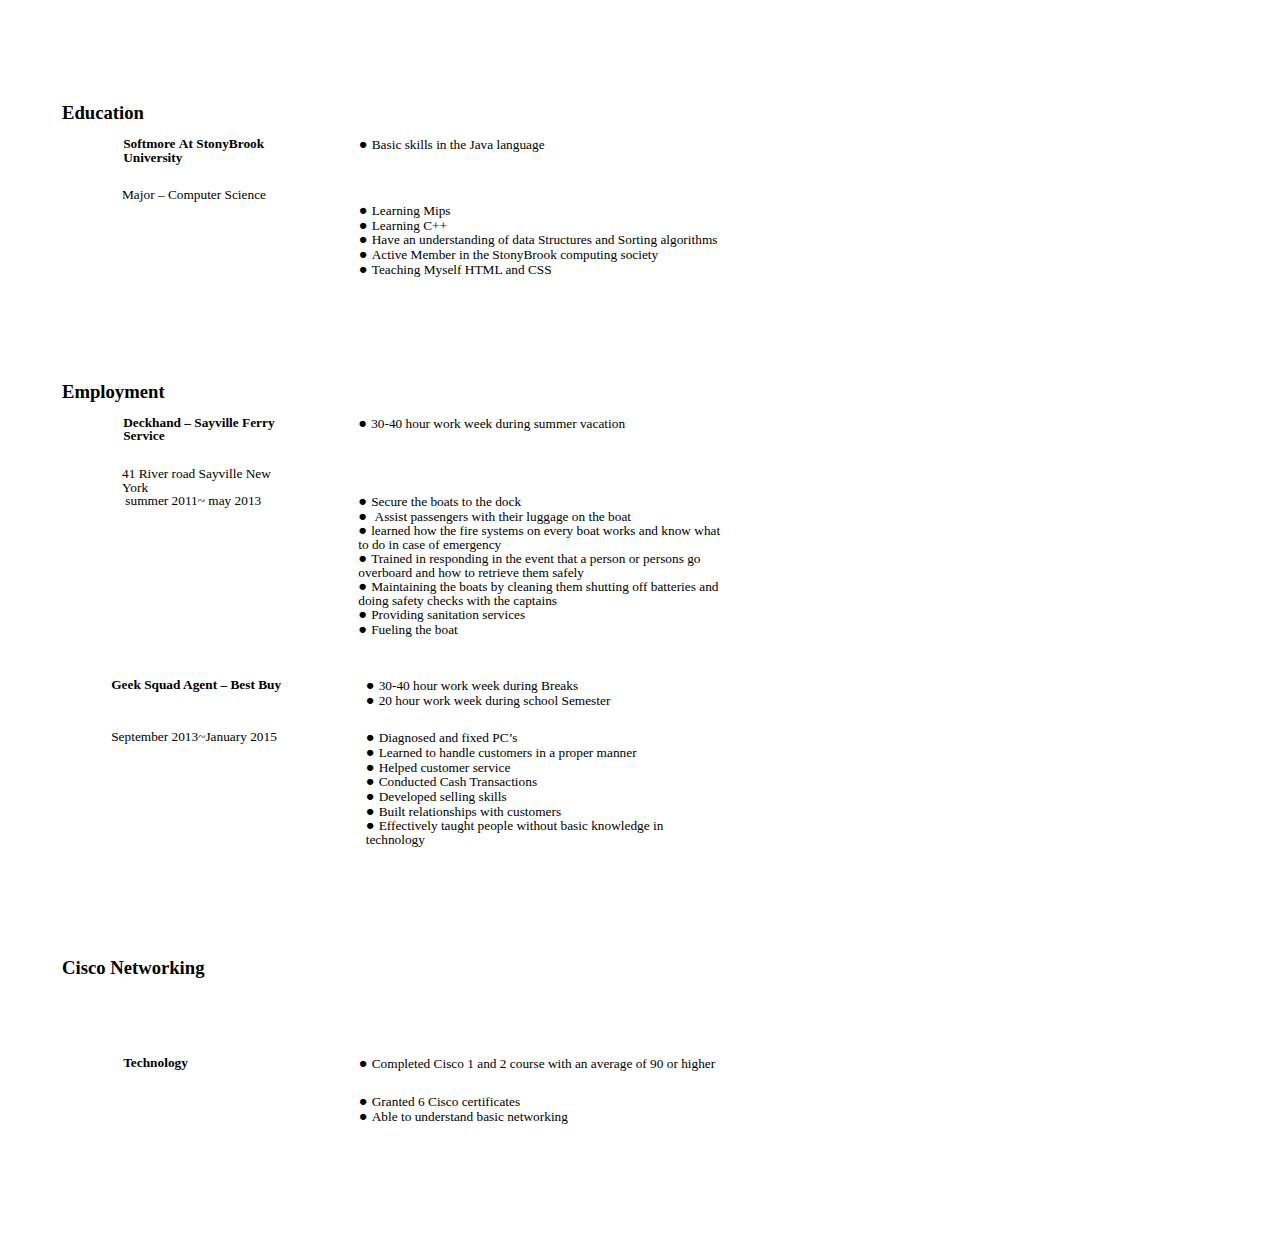
<file: Untitleddocument.html>
<html><head><meta content="text/html; charset=UTF-8" http-equiv="content-type"><style type="text/css">@import url('https://themes.googleusercontent.com/fonts/css?kit=soa_V42eXREs8LDkwBiWS_esZW2xOQ-xsNqO47m55DA');ul.lst-kix_ergsstsoh3p9-4{list-style-type:none}ul.lst-kix_ergsstsoh3p9-3{list-style-type:none}ul.lst-kix_ergsstsoh3p9-6{list-style-type:none}ul.lst-kix_ergsstsoh3p9-5{list-style-type:none}ul.lst-kix_ergsstsoh3p9-0{list-style-type:none}ul.lst-kix_ergsstsoh3p9-2{list-style-type:none}.lst-kix_ergsstsoh3p9-5>li:before{content:"\0025aa  "}ul.lst-kix_ergsstsoh3p9-1{list-style-type:none}.lst-kix_ergsstsoh3p9-4>li:before{content:"o  "}.lst-kix_ergsstsoh3p9-2>li:before{content:"\0025aa  "}.lst-kix_ergsstsoh3p9-6>li:before{content:"\0025cf  "}ul.lst-kix_ergsstsoh3p9-8{list-style-type:none}ul.lst-kix_ergsstsoh3p9-7{list-style-type:none}.lst-kix_ergsstsoh3p9-3>li:before{content:"\0025cf  "}.lst-kix_ergsstsoh3p9-7>li:before{content:"o  "}.lst-kix_ergsstsoh3p9-0>li:before{content:"\0025cf  "}.lst-kix_ergsstsoh3p9-8>li:before{content:"\0025aa  "}.lst-kix_ergsstsoh3p9-1>li:before{content:"o  "}ol{margin:0;padding:0}.c28{border-right-style:solid;padding:0pt 5.4pt 0pt 5.4pt;border-bottom-color:#000000;border-top-width:0pt;border-right-width:0pt;border-left-color:#000000;vertical-align:top;border-right-color:#000000;border-left-width:0pt;border-top-style:solid;border-left-style:solid;border-bottom-width:0pt;width:179pt;border-top-color:#000000;border-bottom-style:solid}.c41{border-right-style:solid;padding:0pt 5.4pt 0pt 5.4pt;border-bottom-color:#000000;border-top-width:0pt;border-right-width:0pt;border-left-color:#000000;vertical-align:top;border-right-color:#000000;border-left-width:0pt;border-top-style:solid;border-left-style:solid;border-bottom-width:0pt;width:469pt;border-top-color:#000000;border-bottom-style:solid}.c8{border-right-style:solid;padding:0pt 5.4pt 0pt 5.4pt;border-bottom-color:#000000;border-top-width:0pt;border-right-width:0pt;border-left-color:#000000;vertical-align:top;border-right-color:#000000;border-left-width:0pt;border-top-style:solid;border-left-style:solid;border-bottom-width:0pt;width:329pt;border-top-color:#000000;border-bottom-style:solid}.c14{border-right-style:solid;padding:0pt 5.4pt 0pt 5.4pt;border-bottom-color:#000000;border-top-width:0pt;border-right-width:0pt;border-left-color:#000000;vertical-align:top;border-right-color:#000000;border-left-width:0pt;border-top-style:solid;border-left-style:solid;border-bottom-width:0pt;width:139pt;border-top-color:#000000;border-bottom-style:solid}.c4{border-right-style:solid;padding:0pt 5.4pt 0pt 5.4pt;border-bottom-color:#000000;border-top-width:0pt;border-right-width:0pt;border-left-color:#000000;vertical-align:top;border-right-color:#000000;border-left-width:0pt;border-top-style:solid;border-left-style:solid;border-bottom-width:0pt;width:145pt;border-top-color:#000000;border-bottom-style:solid}.c17{border-right-style:solid;padding:0pt 5.4pt 0pt 5.4pt;border-bottom-color:#000000;border-top-width:0pt;border-right-width:0pt;border-left-color:#000000;vertical-align:top;border-right-color:#000000;border-left-width:0pt;border-top-style:solid;border-left-style:solid;border-bottom-width:0pt;width:324pt;border-top-color:#000000;border-bottom-style:solid}.c7{margin-left:-13.5pt;padding-top:0pt;padding-bottom:0pt;line-height:1.0;page-break-after:avoid;orphans:2;widows:2;direction:ltr;margin-right:-36pt;height:20pt}.c1{margin-left:-31.5pt;padding-top:0pt;padding-bottom:0pt;line-height:1.0;page-break-after:avoid;orphans:2;widows:2;direction:ltr;margin-right:-36pt;height:11pt}.c10{margin-left:35.1pt;padding-top:0pt;padding-left:0pt;padding-bottom:0pt;line-height:1.0;orphans:2;widows:2;text-align:left;direction:ltr}.c12{padding-top:0pt;padding-bottom:0pt;line-height:1.0;orphans:2;widows:2;text-align:left;direction:ltr;height:11pt}.c3{margin-left:-0.9pt;padding-top:0pt;padding-bottom:0pt;line-height:1.0;orphans:2;widows:2;text-align:left;direction:ltr}.c26{padding-top:0pt;padding-bottom:0pt;line-height:1.0;orphans:2;widows:2;text-align:left;direction:ltr}.c13{padding-top:0pt;padding-bottom:0pt;line-height:1.15;text-align:left;direction:ltr;height:11pt}.c2{color:#000000;font-weight:normal;text-decoration:none;vertical-align:baseline;font-style:normal}.c19{line-height:1.0;orphans:2;widows:2;direction:ltr;height:11pt}.c35{margin-left:-31.5pt;padding-top:0pt;padding-bottom:0pt;margin-right:-36pt}.c32{line-height:1.0;orphans:2;widows:2;direction:ltr}.c22{border-collapse:collapse;margin-right:auto}.c33{font-size:14pt;font-family:"Arial Narrow";font-weight:bold}.c24{margin-left:-31.5pt;text-indent:36pt;margin-right:-36pt}.c16{background-color:#ffffff;max-width:468pt;padding:72pt 72pt 72pt 72pt}.c21{font-size:14pt;font-family:"Arial Narrow";font-style:normal}.c31{text-decoration:none;vertical-align:baseline;font-style:normal}.c36{color:#000000;text-decoration:underline;font-style:normal}.c11{margin-left:9pt;border-collapse:collapse;margin-right:auto}.c0{font-size:10pt;font-family:"Arial Narrow"}.c29{margin-left:-27pt;margin-right:-36pt}.c25{font-weight:bold;text-decoration:underline}.c5{padding:0;margin:0}.c23{font-size:8pt;font-family:"Arial Narrow"}.c18{font-size:12pt;font-family:"Arial Narrow"}.c38{font-size:12pt;font-family:"Times New Roman"}.c37{margin-left:-31.5pt;margin-right:-36pt}.c9{color:#000000;font-weight:bold}.c39{margin-right:-36pt}.c40{font-weight:bold}.c27{height:4pt}.c34{page-break-after:avoid}.c6{height:0pt}.c30{margin-left:35.1pt}.c20{margin-left:-0.9pt}.c15{height:19pt}.title{padding-top:0pt;color:#000000;font-size:26pt;padding-bottom:3pt;font-family:"Arial";line-height:1.15;page-break-after:avoid;orphans:2;widows:2;text-align:left}.subtitle{padding-top:0pt;color:#666666;font-size:15pt;padding-bottom:16pt;font-family:"Arial";line-height:1.15;page-break-after:avoid;orphans:2;widows:2;text-align:left}li{color:#000000;font-size:11pt;font-family:"Arial"}p{margin:0;color:#000000;font-size:11pt;font-family:"Arial"}h1{padding-top:20pt;color:#000000;font-size:20pt;padding-bottom:6pt;font-family:"Arial";line-height:1.15;page-break-after:avoid;orphans:2;widows:2;text-align:left}h2{padding-top:18pt;color:#000000;font-size:16pt;padding-bottom:6pt;font-family:"Arial";line-height:1.15;page-break-after:avoid;orphans:2;widows:2;text-align:left}h3{padding-top:16pt;color:#434343;font-size:14pt;padding-bottom:4pt;font-family:"Arial";line-height:1.15;page-break-after:avoid;orphans:2;widows:2;text-align:left}h4{padding-top:14pt;color:#666666;font-size:12pt;padding-bottom:4pt;font-family:"Arial";line-height:1.15;page-break-after:avoid;orphans:2;widows:2;text-align:left}h5{padding-top:12pt;color:#666666;font-size:11pt;padding-bottom:4pt;font-family:"Arial";line-height:1.15;page-break-after:avoid;orphans:2;widows:2;text-align:left}h6{padding-top:12pt;color:#666666;font-size:11pt;padding-bottom:4pt;font-family:"Arial";line-height:1.15;page-break-after:avoid;font-style:italic;orphans:2;widows:2;text-align:left}</style></head><body class="c16"><p class="c32 c37"><span class="c33">Education</span></p><p class="c19 c24"><span class="c23"></span></p><a href="#" name="7314d9a06738d55496ff74398c8dfec5ef212742"></a><a href="#" name="0"></a><table cellpadding="0" cellspacing="0" class="c11"><tbody><tr class="c6"><td class="c14" colspan="1" rowspan="1"><h5 class="c26 c34"><span class="c0 c9">Softmore</span><span class="c31 c0 c9">&nbsp;At StonyBrook University</span></h5></td><td class="c8" colspan="1" rowspan="1"><ul class="c5 lst-kix_ergsstsoh3p9-0 start"><li class="c10"><span class="c2 c0">Basic skills in the Java language </span></li></ul></td></tr><tr class="c6"><td class="c14" colspan="1" rowspan="1"><p class="c3"><span class="c2 c0">Major &ndash; Computer Science</span></p></td><td class="c8" colspan="1" rowspan="1"><p class="c12"><span class="c2 c0"></span></p></td></tr><tr class="c6"><td class="c14" colspan="1" rowspan="1"><p class="c12 c20"><span class="c2 c0"></span></p></td><td class="c8" colspan="1" rowspan="1"><ul class="c5 lst-kix_ergsstsoh3p9-0"><li class="c10"><span class="c2 c0">Learning Mips</span></li><li class="c10"><span class="c2 c0">Learning C++</span></li><li class="c10"><span class="c2 c0">Have an understanding of data Structures and Sorting algorithms</span></li><li class="c10"><span class="c2 c0">Active Member in the StonyBrook computing society</span></li><li class="c10"><span class="c0">Teaching Myself HTML and CSS</span></li></ul></td></tr></tbody></table><p class="c19"><span class="c38"></span></p><p class="c19"><span class="c38"></span></p><a href="#" name="65aaff097b720e46597af9f380027fa30f2a5bd0"></a><a href="#" name="1"></a><table cellpadding="0" cellspacing="0" class="c11"><tbody><tr class="c6"><td class="c14" colspan="1" rowspan="1"><p class="c3"><img></p></td><td class="c8" colspan="1" rowspan="1"><p class="c12 c20"><span class="c2 c0"></span></p></td></tr></tbody></table><h1 class="c7"><span class="c0 c25"></span></h1><p class="c32 c37"><span class="c33">Employment</span></p><p class="c19 c24"><span class="c23"></span></p><a href="#" name="82dac30fa33094099d152b96af82fbbce4b3c39a"></a><a href="#" name="2"></a><table cellpadding="0" cellspacing="0" class="c11"><tbody><tr class="c6"><td class="c14" colspan="1" rowspan="1"><h5 class="c26 c34"><span class="c31 c0 c9">Deckhand &ndash; Sayville Ferry Service</span></h5></td><td class="c8" colspan="1" rowspan="1"><ul class="c5 lst-kix_ergsstsoh3p9-0"><li class="c10"><span class="c2 c0">30-40 hour work week during summer vacation</span></li></ul></td></tr><tr class="c6"><td class="c14" colspan="1" rowspan="1"><p class="c3"><span class="c2 c0">41 River road Sayville New York</span></p></td><td class="c8" colspan="1" rowspan="1"><p class="c12 c30"><span class="c2 c0"></span></p></td></tr><tr class="c6"><td class="c14" colspan="1" rowspan="1"><p class="c3"><span class="c2 c0">&nbsp;summer 2011~ may 2013</span></p><p class="c12 c20"><span class="c2 c0"></span></p></td><td class="c8" colspan="1" rowspan="1"><ul class="c5 lst-kix_ergsstsoh3p9-0"><li class="c10"><span class="c2 c0">Secure the boats to the dock</span></li><li class="c10"><span class="c2 c0">&nbsp;Assist passengers with their luggage on the boat</span></li><li class="c10"><span class="c2 c0">learned how the fire systems on every boat works and know what to do in case of emergency</span></li><li class="c10"><span class="c2 c0">Trained in responding in the event that a person or persons go overboard and how to retrieve them safely</span></li><li class="c10"><span class="c2 c0">Maintaining the boats by cleaning them shutting off batteries and doing safety checks with the captains</span></li><li class="c10"><span class="c2 c0">Providing sanitation services</span></li><li class="c10"><span class="c2 c0">Fueling the boat</span></li></ul></td></tr></tbody></table><p class="c32 c29"><span class="c0 c40">&nbsp;&nbsp;&nbsp;&nbsp;&nbsp;&nbsp;&nbsp;&nbsp;&nbsp; &nbsp;</span></p><p class="c19 c29"><span class="c0"></span></p><p class="c29 c32"><span class="c0 c40">&nbsp; </span></p><a href="#" name="d55182e7e583bcc89bcd40604432bc4bcba4f994"></a><a href="#" name="3"></a><table cellpadding="0" cellspacing="0" class="c22"><tbody><tr class="c15"><td class="c4" colspan="1" rowspan="1"><h5 class="c26 c34"><span class="c0 c9 c31">Geek Squad Agent &ndash; Best Buy</span></h5></td><td class="c17" colspan="2" rowspan="1"><ul class="c5 lst-kix_ergsstsoh3p9-0"><li class="c10"><span class="c2 c0">30-40 hour work week during Breaks</span></li><li class="c10"><span class="c0">20 hour work week during school Semester</span></li></ul></td></tr><tr class="c27"><td class="c41" colspan="3" rowspan="1"><p class="c12"><span class="c2 c0"></span></p></td></tr><tr class="c6"><td class="c4" colspan="1" rowspan="1"><p class="c26"><span class="c2 c0">September 2013~January 2015</span></p><p class="c12 c20"><span class="c2 c0"></span></p></td><td class="c17" colspan="2" rowspan="1"><ul class="c5 lst-kix_ergsstsoh3p9-0"><li class="c10"><span class="c0">Diagnosed and fixed PC&rsquo;s</span></li><li class="c10"><span class="c0">Learned to handle customers in a proper manner</span></li><li class="c10"><span class="c2 c0">Helped customer service</span></li><li class="c10"><span class="c2 c0">Conducted Cash Transactions</span></li><li class="c10"><span class="c2 c0">Developed selling skills</span></li><li class="c10"><span class="c2 c0">Built relationships with customers</span></li><li class="c10"><span class="c2 c0">Effectively taught people without basic knowledge in technology</span></li></ul><p class="c12 c30"><span class="c2 c0"></span></p></td></tr></tbody></table><p class="c19 c29"><span class="c0"></span></p><h6 class="c1"><span class="c33 c36"></span></h6><h6 class="c32 c34 c35"><span class="c9 c21">Cisco Networking</span><img></h6><h1 class="c7"><span class="c25 c23"></span></h1><a href="#" name="198806dfbf3a725e43fb0c1651dbf160e6dee424"></a><a href="#" name="4"></a><table cellpadding="0" cellspacing="0" class="c11"><tbody><tr class="c6"><td class="c14" colspan="1" rowspan="1"><h5 class="c26 c34"><span class="c31 c0 c9">Technology</span></h5></td><td class="c8" colspan="1" rowspan="1"><ul class="c5 lst-kix_ergsstsoh3p9-0"><li class="c10"><span class="c2 c0">Completed Cisco 1 and 2 course with an average of 90 or higher</span></li></ul></td></tr><tr class="c6"><td class="c14" colspan="1" rowspan="1"><p class="c12"><span class="c2 c0"></span></p></td><td class="c8" colspan="1" rowspan="1"><ul class="c5 lst-kix_ergsstsoh3p9-0"><li class="c10"><span class="c0">Granted 6 Cisco certificates</span></li><li class="c10"><span class="c2 c0">Able to understand basic networking</span></li></ul></td></tr></tbody></table><p class="c19 c39"><span></span></p></body></html>
</file>
